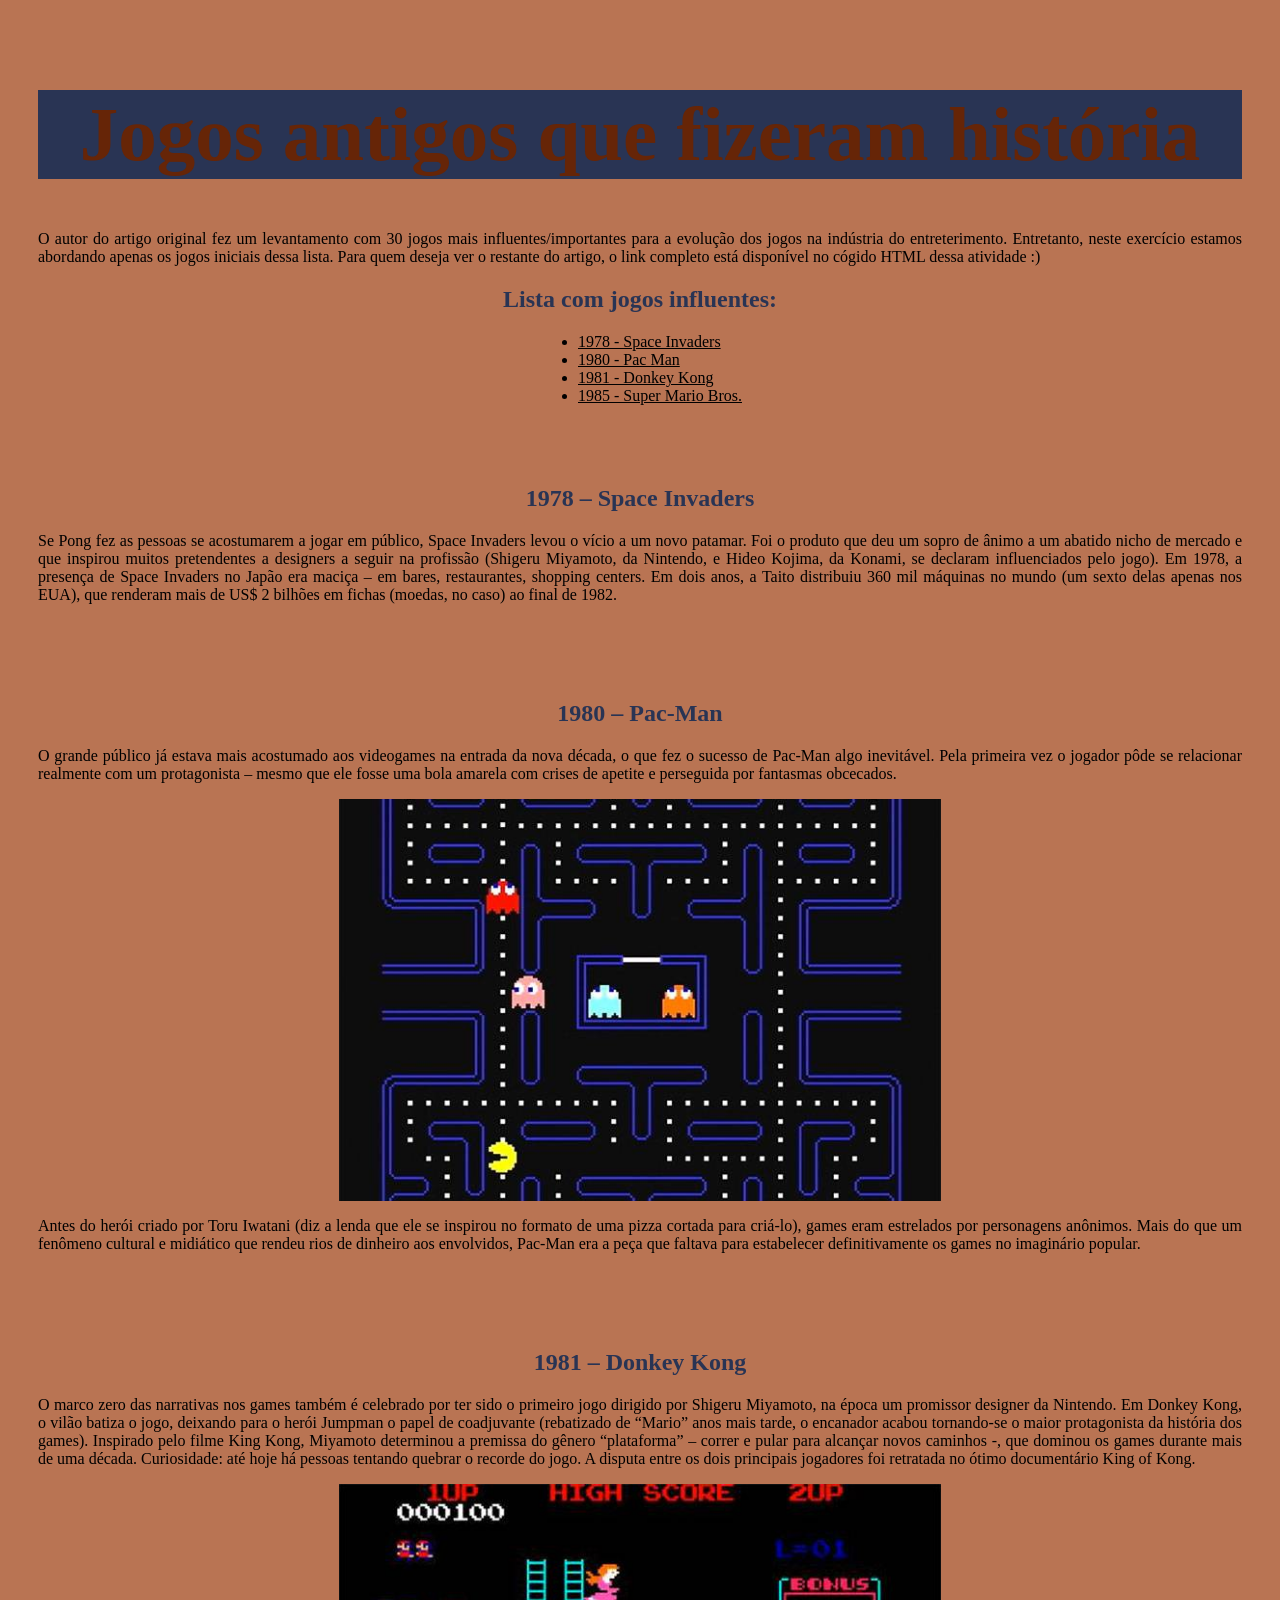
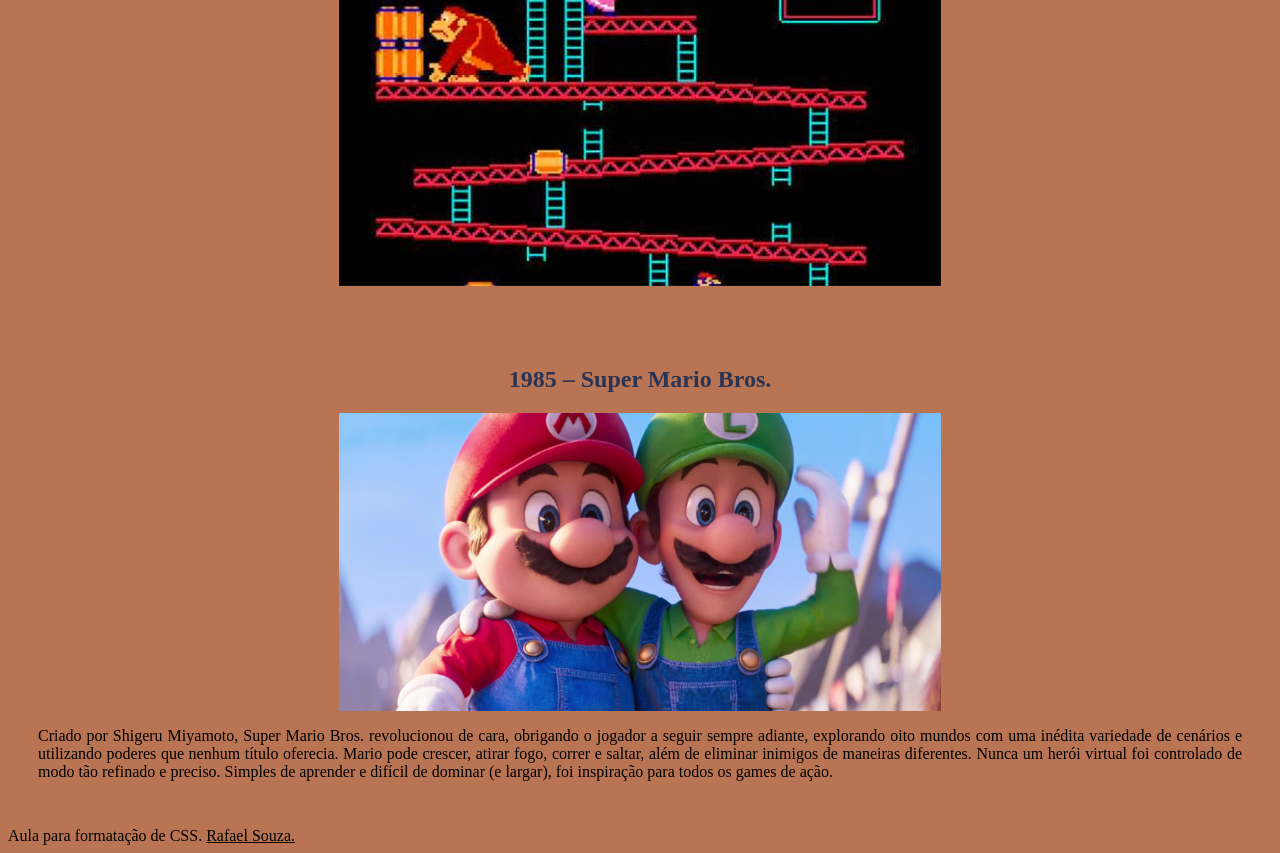
<file: index.html>
<!DOCTYPE html>
<html lang="pt-BR">

<head>
  <meta charset="UTF-8" />
  <meta http-equiv="X-UA-Compatible" content="IE=edge" />
  <meta name="viewport" content="width=device-width, initial-scale=1.0" />
  <title>trabalho</title>

  <link rel="stylesheet" href="estilo.css" />
</head>
<!--Essa página foi criada utilizando como base de fonte o artigo do site: super.abril.com.br/tecnologia/os-30-games-mais-importantes-de-todos-os-tempos/ 
Autor: Pablo Miyazawa Atualizado em 27 mar 2020 
-->

<body>
  <div id="intro-pag">

    <div class="titulo">
      <h1>Jogos antigos que fizeram história</h1>
    </div>
    <p>
      O autor do artigo original fez um levantamento com 30 jogos mais
      influentes/importantes para a evolução dos jogos na indústria do
      entreterimento. Entretanto, neste exercício estamos abordando apenas os
      jogos iniciais dessa lista. Para quem deseja ver o restante do artigo, o
      link completo está disponível no cógido HTML dessa atividade :)
    </p>
    <h2>Lista com jogos influentes:</h2>
    <nav>
      <ul>
        <a href="#space">
          <li>1978 - Space Invaders</li>
        </a>
        <a href="#pac">
          <li>1980 - Pac Man</li>
        </a>
        <a href="#dk">
          <li>1981 - Donkey Kong</li>
        </a>
        <a href="#mario">
          <li>1985 - Super Mario Bros.</li>
        </a>
      </ul>
    </nav>
  </div>
  <div class="conteudo-padrao">
    <h2 id="space">1978 – Space Invaders</h2>
    <p>
      Se Pong fez as pessoas se acostumarem a jogar em público, Space Invaders
      levou o vício a um novo patamar. Foi o produto que deu um sopro de ânimo
      a um abatido nicho de mercado e que inspirou muitos pretendentes a
      designers a seguir na profissão (Shigeru Miyamoto, da Nintendo, e Hideo
      Kojima, da Konami, se declaram influenciados pelo jogo). Em 1978, a
      presença de Space Invaders no Japão era maciça – em bares, restaurantes,
      shopping centers. Em dois anos, a Taito distribuiu 360 mil máquinas no
      mundo (um sexto delas apenas nos EUA), que renderam mais de US$ 2
      bilhões em fichas (moedas, no caso) ao final de 1982.
    </p>
  </div>
  <div class="conteudo-padrao">
    <h2 id="pac">1980 – Pac-Man</h2>
    <p>
      O grande público já estava mais acostumado aos videogames na entrada da
      nova década, o que fez o sucesso de Pac-Man algo inevitável. Pela
      primeira vez o jogador pôde se relacionar realmente com um protagonista
      – mesmo que ele fosse uma bola amarela com crises de apetite e
      perseguida por fantasmas obcecados.
    </p>

    <img src="img/pacman.jpg" alt="imagem jogo pacman" />
    <p>
      Antes do herói criado por Toru Iwatani (diz a lenda que ele se inspirou
      no formato de uma pizza cortada para criá-lo), games eram estrelados por
      personagens anônimos. Mais do que um fenômeno cultural e midiático que
      rendeu rios de dinheiro aos envolvidos, Pac-Man era a peça que faltava
      para estabelecer definitivamente os games no imaginário popular.
    </p>
  </div>

  <div class="conteudo-padrao">
    <h2 id="dk">1981 – Donkey Kong</h2>
    <p>
      O marco zero das narrativas nos games também é cele­brado por ter sido o
      primeiro jogo dirigido por Shigeru Miyamoto, na época um promissor
      designer da Nintendo. Em Donkey Kong, o vilão batiza o jogo, deixando
      para o herói Jumpman o papel de coadjuvante (rebatizado de “Mario” anos
      mais tarde, o encanador acabou tornando-se o maior protagonista da
      história dos games). Inspirado pelo filme King Kong, Miyamoto
      deter­minou a premissa do gênero “plataforma” – correr e pular para
      alcançar novos caminhos -, que dominou os games durante mais de uma
      década. Curiosidade: até hoje há pessoas tentando quebrar o recorde do
      jogo. A disputa entre os dois principais jogadores foi retratada no
      ótimo documentário King of Kong.
    </p>
    <img src="img/dk.jpg" alt="imagem jogo donkey kong">
  </div>

  <div class="conteudo-padrao">
    <h2 id="mario">1985 – Super Mario Bros.</h2>
    <img src="img/img.luid.png" alt="imagem jogo super mario">
    <p>
      Criado por Shigeru Miyamoto, Super Mario Bros. revolucionou de cara,
      obrigando o jogador a seguir sempre adiante, explorando oito mundos com
      uma inédita variedade de cenários e utilizando poderes que nenhum título
      oferecia. Mario pode crescer, atirar fogo, correr e saltar, além de
      eliminar inimigos de maneiras diferentes. Nunca um herói virtual foi
      controlado de modo tão refinado e preciso. Simples de aprender e difícil
      de dominar (e largar), foi inspiração para todos os games de ação.
    </p>
  </div>


  <footer>Aula para formatação de CSS. <a href="irafael.html"> Rafael Souza.</a></footer>
</body>

</html>
</file>
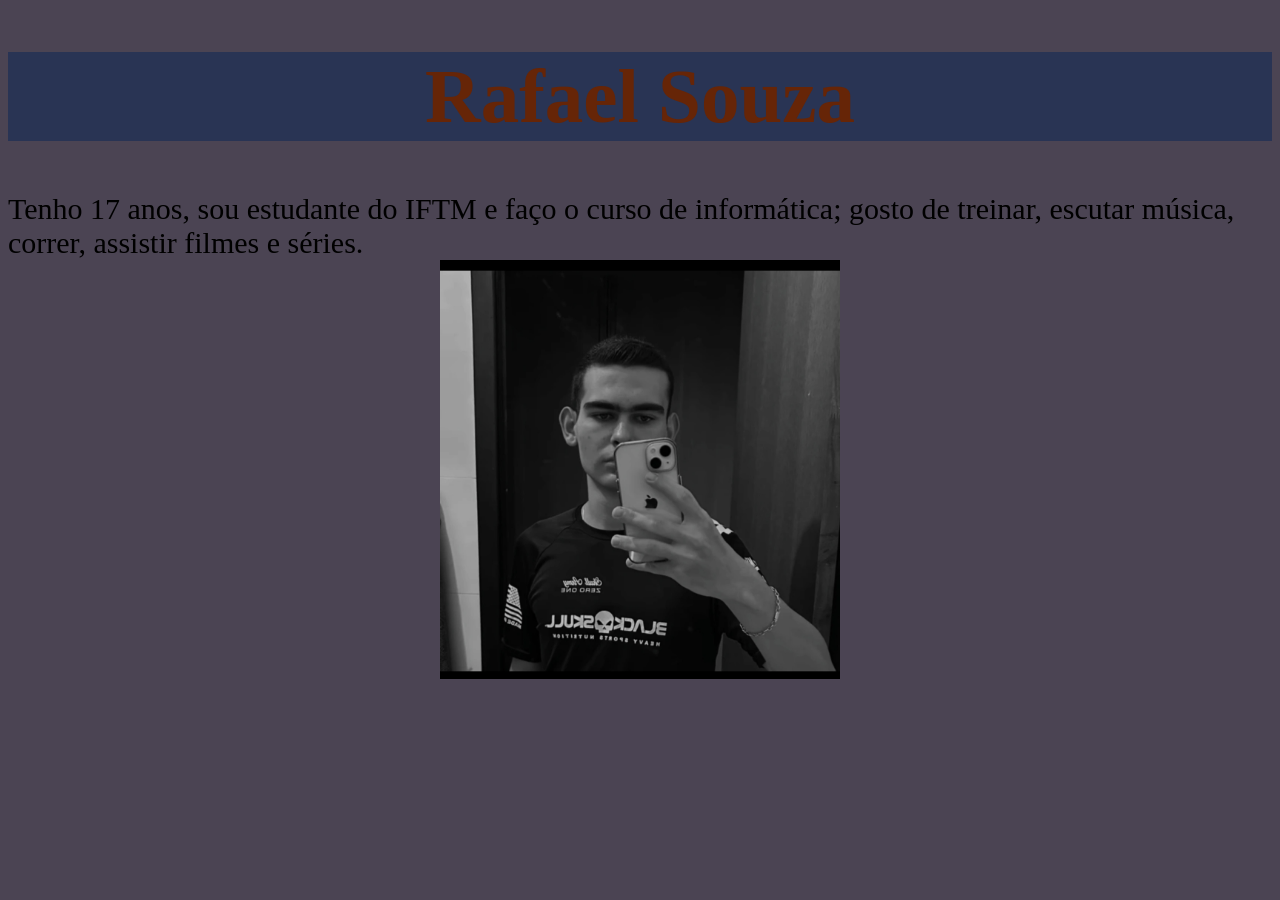
<file: irafael.html>
<!DOCTYPE html>
<html lang="en">
<head>
    <meta charset="UTF-8">
    <meta name="viewport" content="width=device-width, initial-scale=1.0">
    <link rel="stylesheet" href="irafael.css">    <title>Rafael</title>
</head>
<body>
    <h1> Rafael Souza</h1>
    <a> Tenho 17 anos, sou estudante do IFTM e faço o curso de informática; gosto de treinar, escutar música, correr, assistir filmes e séries.</a>
     <img class="rafa" src="img/euu.jpeg" alt="imagem jogo donkey kong">
</body>
</html>
</file>
<file: estilo.css>
@import url();

body {
    background-color: #b97453;
}

h1 {
    font-size: 77px;
    color: #662507;
    text-align: center;
    background-color: #293454;


}

h2 {
    color: #293454;
    /* cor do sub...*/
    text-align: center;
    /* sub. centra...*/

}

p {
    color:black;
    /* cor dos textos*/
    text-align: justify;
    /* texto jus*/
}

ul {
    width: fit-content;
    /* faz a largura se ajustar ao conteúdo */
    /*lista*/
    margin: 0 auto;
    /* centraliza horizontalmente */
    /*lista*/
}

img {
    display: block;
    /*img cen*/
    /*centralizar img*/
    margin: auto;
    width: 50%;
}

.conteudo-padrao {
    padding: 30px;
}

#intro-pag {
    padding: 30px;


    h1 {
        font-size: 77px;
    color: #662507;
    text-align: center;
    background-color: #293454;
    }

}
a{
    color:black;
}
</file>
<file: irafael.css>
body {
    background-color: #4b4453;
}

h1 {
    font-size: 77px;
    color: #662507;
    text-align: center;
    background-color: #293454;


}
.rafa{
    width: 400px;
      display: block;
    /*img cen*/
    /*centralizar img*/
    margin: auto;
    
}
a{font-size: 30px;

}
{
     color: black;

}
</file>
